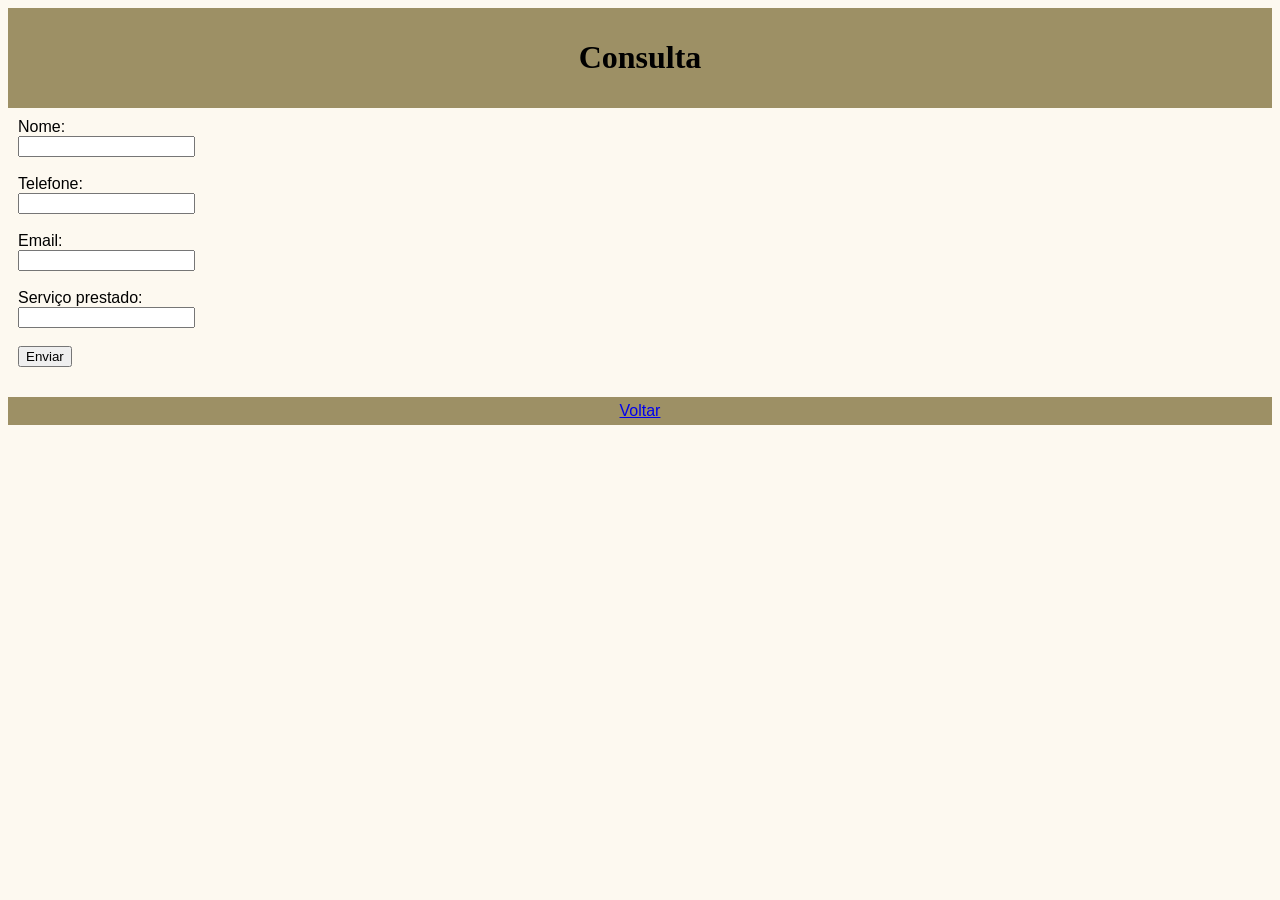
<file: consulta.html>
<!DOCTYPE html>
<html>
<head>
    <title>Consulta</title>
    <link rel="stylesheet" href="styles.css">
</head>

<body>

    <header>
        <h1>Consulta</h1>
    </header>

    <main>
        <form>
            <label>Nome:</label><br>
            <input type="text"><br><br>

            <label>Telefone:</label><br>
            <input type="text"><br><br>

            <label>Email:</label><br>
            <input type="email"><br><br>

            <label>Serviço prestado:</label><br>
            <input type="text"><br><br>

            <button type="submit">Enviar</button>
        </form>
    </main>

    <footer>
        <a href="index.html">Voltar</a>
    </footer>

</body>
</html>
</file>
<file: styles.css>
body {
    background-color: #FDF9F0;
    font-family: sans-serif;
}

header {
    background-color: #9D9065;
    padding: 10px;
    text-align: center;
}

main {
    padding: 10px;
}

footer {
    background-color: #9D9065;
    text-align: center;
    padding: 5px;
    margin-top: 20px;
}

h1 {
    font-family: "Times New Roman";
}
</file>
